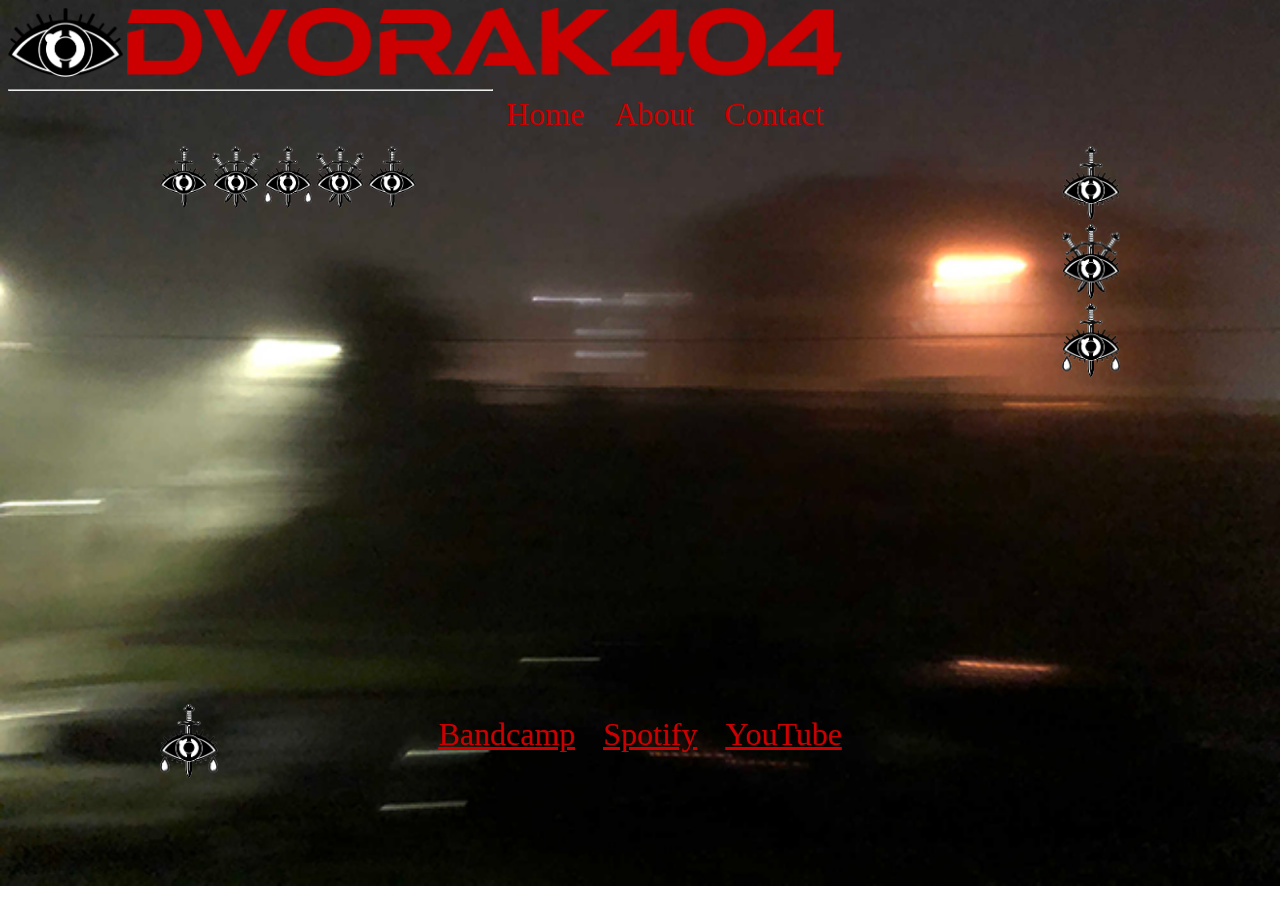
<file: index.html>
<!DOCTYPE html>
<html lang="en">
  <head>
    <meta charset="UTF-8">
    <meta http-equiv="X-UA-Compatible" content="IE=edge">
    <meta name="viewport" content="width=device-width, initial-scale=1.0">
    <meta name="author" content="Asa Ellingwood">
    <meta name="description" content="making some html5">
    <title>Dvorak404</title>
    <link href="style.css" rel="stylesheet">

    <link rel="preconnect" href="https://fonts.googleapis.com">
    <link rel="preconnect" href="https://fonts.gstatic.com" crossorigin>
    <link href="https://fonts.googleapis.com/css2?family=Playfair+Display:ital,wght@1,500&display=swap" rel="stylesheet">
    <link rel="stylesheet" href="https://cdnjs.cloudflare.com/ajax/libs/font-awesome/4.7.0/css/font-awesome.min.css">

  </head>
<body>
  <header>
    <section id="headerContent">
      <div class="siteLogo">
        <img src="images/the-logo-header.png" title="The eye" alt="The all seeing eye" id="theEye">
        <img src="images/name-2.png" alt="Site logo Dvorak404" title="Dvorak404" id="dvorak404">
      </div>
      <hr id="hr1">
      <div class="mobileNav">
          <a class="mLink" href="index.html">Home</a>
          <a class="mLink" href="about.html">About</a>
          <a class="mLink" href="contact.html">Contact</a>
      </div>
      <nav class="nav">
        <li><a class="navBar" href="index.html">Home</a></li>
        <li><a class="navBar" href="about.html">About</a></li>
        <li><a class="navBar" href="contact.html">Contact</a></li>
      </nav>
      <hr id="hr2">
    </section>
    
  </header>

  <main id="homeContent">
      <div id="imageLeftHome">
        <img src="images/the-logo.png" title="Dvorak404 Logo" alt="Dvorak404 logo; a sword piercing an open eye" height="62" width="48" id='logo1'>
        <img src="images/the-logo-final-v3-2.png" title="Dvorak404 Logo" alt="Dvorak404 logo; a sword piercing an open eye" height="62" width="48" id="logo2">
        <img src="images/the-logo-final-v4.png" title="Dvorak404 Logo" alt="Dvorak404 logo; a sword piercing an open eye" height="62" width="48" id="logo2">
        <img src="images/the-logo-final-v3-2.png" title="Dvorak404 Logo" alt="Dvorak404 logo; a sword piercing an open eye" height="62" width="48" id="logo2">
        <img src="images/the-logo.png" title="Dvorak404 Logo" alt="Dvorak404 logo; a sword piercing an open eye" height="62" width="48" id='logo1'>
      </div>
      <div id="imageRightHome">
        <img src="images/the-logo-final-v2.png" title="Dvorak404 Logo" alt="Dvorak404 logo; a sword piercing an open eye" height="74.4" width="57.6" id='logo3'>
        <br>
        <img src="images/the-logo-final-v3.png" title="Dvorak404 Logo" alt="Dvorak404 logo; a sword piercing an open eye" height="74.4" width="57.6" id="logo4">
        <br>
        <img src="images/the-logo-final-v4-2.png" title="Dvorak404 Logo" alt="Dvorak404 logo; a sword piercing an open eye" height="74.4" width="57.6" id="logo2">
        <br>
      </div>
      <section id="video">
        <iframe src="https://www.youtube.com/embed/_A7fE5VuEbY" title="YouTube video player" frameborder="0" allow="accelerometer; autoplay; clipboard-write; encrypted-media; gyroscope; picture-in-picture" allowfullscreen id="ishtar"></iframe>
      </section>
      <section id="belowVideo">
        <img src="images/the-logo-final-v4-2.png" title="Dvorak404 Logo" alt="Dvorak404 logo; a sword piercing an open eye" id="belowEye">
        <div id="linksHome">
          <li><a class="streamLink" href="https://dvorak404.bandcamp.com/track/ishtar" target="_blank">Bandcamp</a></li>
          <li><a class="streamLink" href="">Spotify</a></li>
          <li><a class="streamLink" href="https://www.youtube.com/channel/UCDCVoLcTg2pgE78YxFPsuLg" target="_blank">YouTube</a></li>
        </div>
      </section>
  </main>
</body>

</html>
</file>
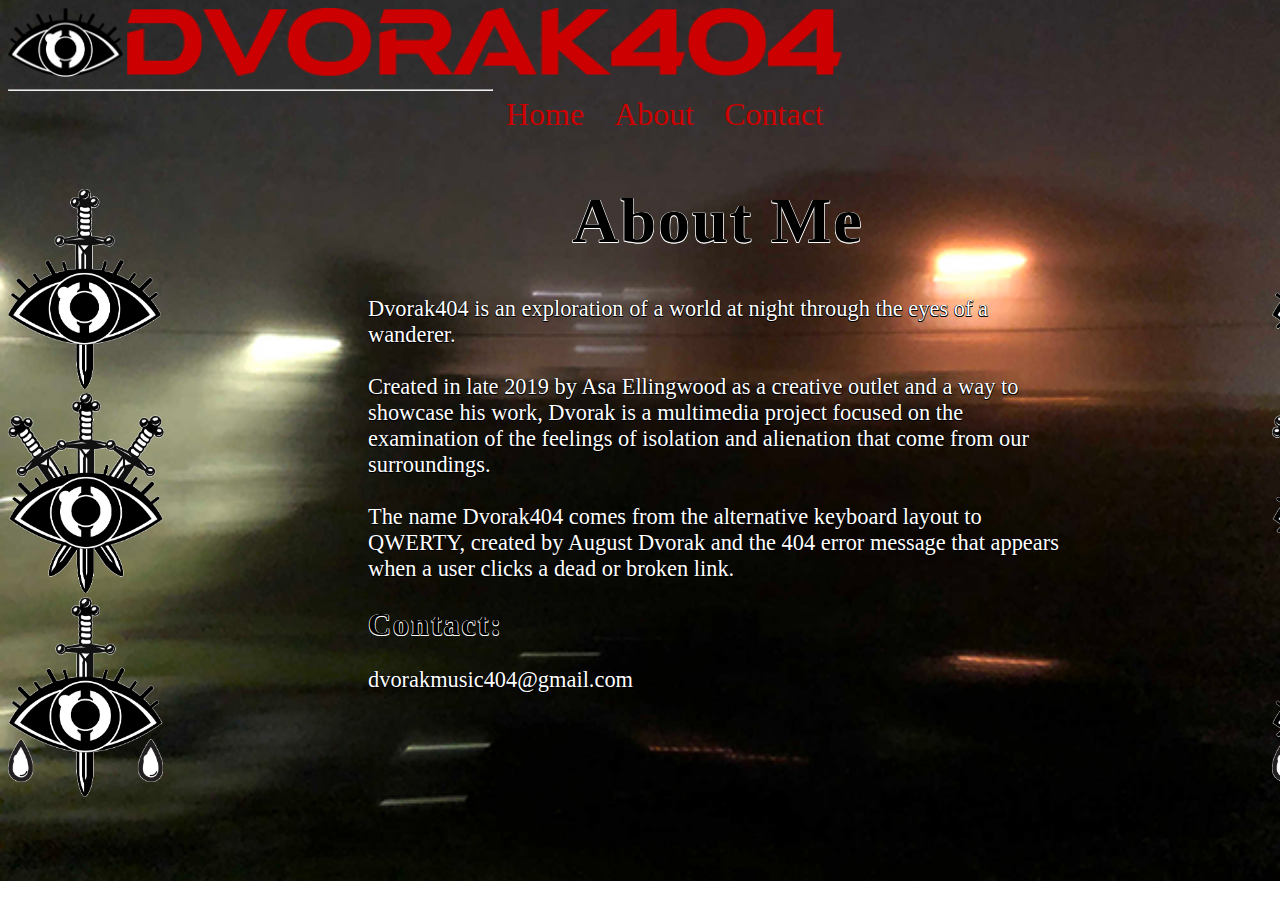
<file: about.html>
<!DOCTYPE html>
<html lang="en">
  <head>
    <meta charset="UTF-8">
    <meta http-equiv="X-UA-Compatible" content="IE=edge">
    <meta name="viewport" content="width=device-width, initial-scale=1.0">
    <meta name="author" content="Asa Ellingwood">
    <meta name="description" content="making some html5">
    <title>Dvorak404</title>
    <link href="style.css" rel="stylesheet">
  
    <link rel="preconnect" href="https://fonts.googleapis.com">
    <link rel="preconnect" href="https://fonts.gstatic.com" crossorigin>
    <link href="https://fonts.googleapis.com/css2?family=Playfair+Display:ital,wght@1,500&display=swap" rel="stylesheet">
    <link rel="stylesheet" href="https://cdnjs.cloudflare.com/ajax/libs/font-awesome/4.7.0/css/font-awesome.min.css">
  
  </head>
<body>
  <header>
    <section id="headerContent">
      <div class="siteLogo">
        <img src="images/the-logo-header.png" title="The eye" alt="The all seeing eye" id="theEye">
        <img src="images/name-2.png" alt="Site logo Dvorak404" title="Dvorak404" id="dvorak404">
      </div>
      <hr id="hr1">
      <div class="mobileNav">
          <a class="mLink" href="index.html">Home</a>
          <a class="mLink" href="about.html">About</a>
          <a class="mLink" href="contact.html">Contact</a>
      </div>
      <nav class="nav">
        <li><a class="navBar" href="index.html">Home</a></li>
        <li><a class="navBar" href="about.html">About</a></li>
        <li><a class="navBar" href="contact.html">Contact</a></li>
      </nav>
      <hr id="hr2">
    </section>

  <main id="aboutContent">
    <div id="imageLeftAbout">
      <img src="images/the-logo.png" title="Dvorak404 Logo" alt="Dvorak404 logo; a sword piercing an open eye" height="200" with="70">
      <br>
      <img src="images/the-logo-final-v3-2.png" title="Dvorak404 Logo" alt="Dvorak404 logo; a sword piercing an open eye" height="200" with="70">
      <br>
      <img src="images/the-logo-final-v4.png" title="Dvorak404 Logo" alt="Dvorak404 logo; a sword piercing an open eye" height="200" with="70">
    </div>

    <div id="imageRightAbout">
      <img src="images/the-logo-final-v2.png" title="Dvorak404 Logo" alt="Dvorak404 logo; a sword piercing an open eye" height="200" with="70">
      <br>
      <img src="images/the-logo-final-v3.png" title="Dvorak404 Logo" alt="Dvorak404 logo; a sword piercing an open eye" height="200" with="70">
      <br>
      <img src="images/the-logo-final-v4-2.png" title="Dvorak404 Logo" alt="Dvorak404 logo; a sword piercing an open eye" height="200" with="70">
    </div>

    <div id="aboutMe"><h1>About Me</h1></div>
    <section id="aboutText">
      <p>
      Dvorak404 is an exploration of a world at night through the eyes of a wanderer. 
      <br><br>
      Created in late 2019 by Asa Ellingwood as a creative outlet and a way to showcase his work, Dvorak is a multimedia project focused on the examination of the feelings of isolation and alienation that come from our surroundings.
      <br><br>
      The name Dvorak404 comes from the alternative keyboard layout to QWERTY, created by August Dvorak and the 404 error message that appears when a user clicks a dead or broken link.
      </p>
      <h2>Contact:</h2>
      <p>
        dvorakmusic404@gmail.com
      </p>
    </section>
    <div id="mobileImageAbout">
      <img src="images/the-logo.png" title="Dvorak404 Logo" alt="Dvorak404 logo; a sword piercing an open eye" height="62" width="48" id='logo1'>
      <img src="images/the-logo-final-v3-2.png" title="Dvorak404 Logo" alt="Dvorak404 logo; a sword piercing an open eye" height="62" width="48" id="logo2">
      <img src="images/the-logo-final-v4.png" title="Dvorak404 Logo" alt="Dvorak404 logo; a sword piercing an open eye" height="62" width="48" id="logo2">
      <img src="images/the-logo-final-v3-2.png" title="Dvorak404 Logo" alt="Dvorak404 logo; a sword piercing an open eye" height="62" width="48" id="logo2">
      <img src="images/the-logo.png" title="Dvorak404 Logo" alt="Dvorak404 logo; a sword piercing an open eye" height="62" width="48" id='logo1'>
    </div>
    
  </main>

</body>
</html>
</file>
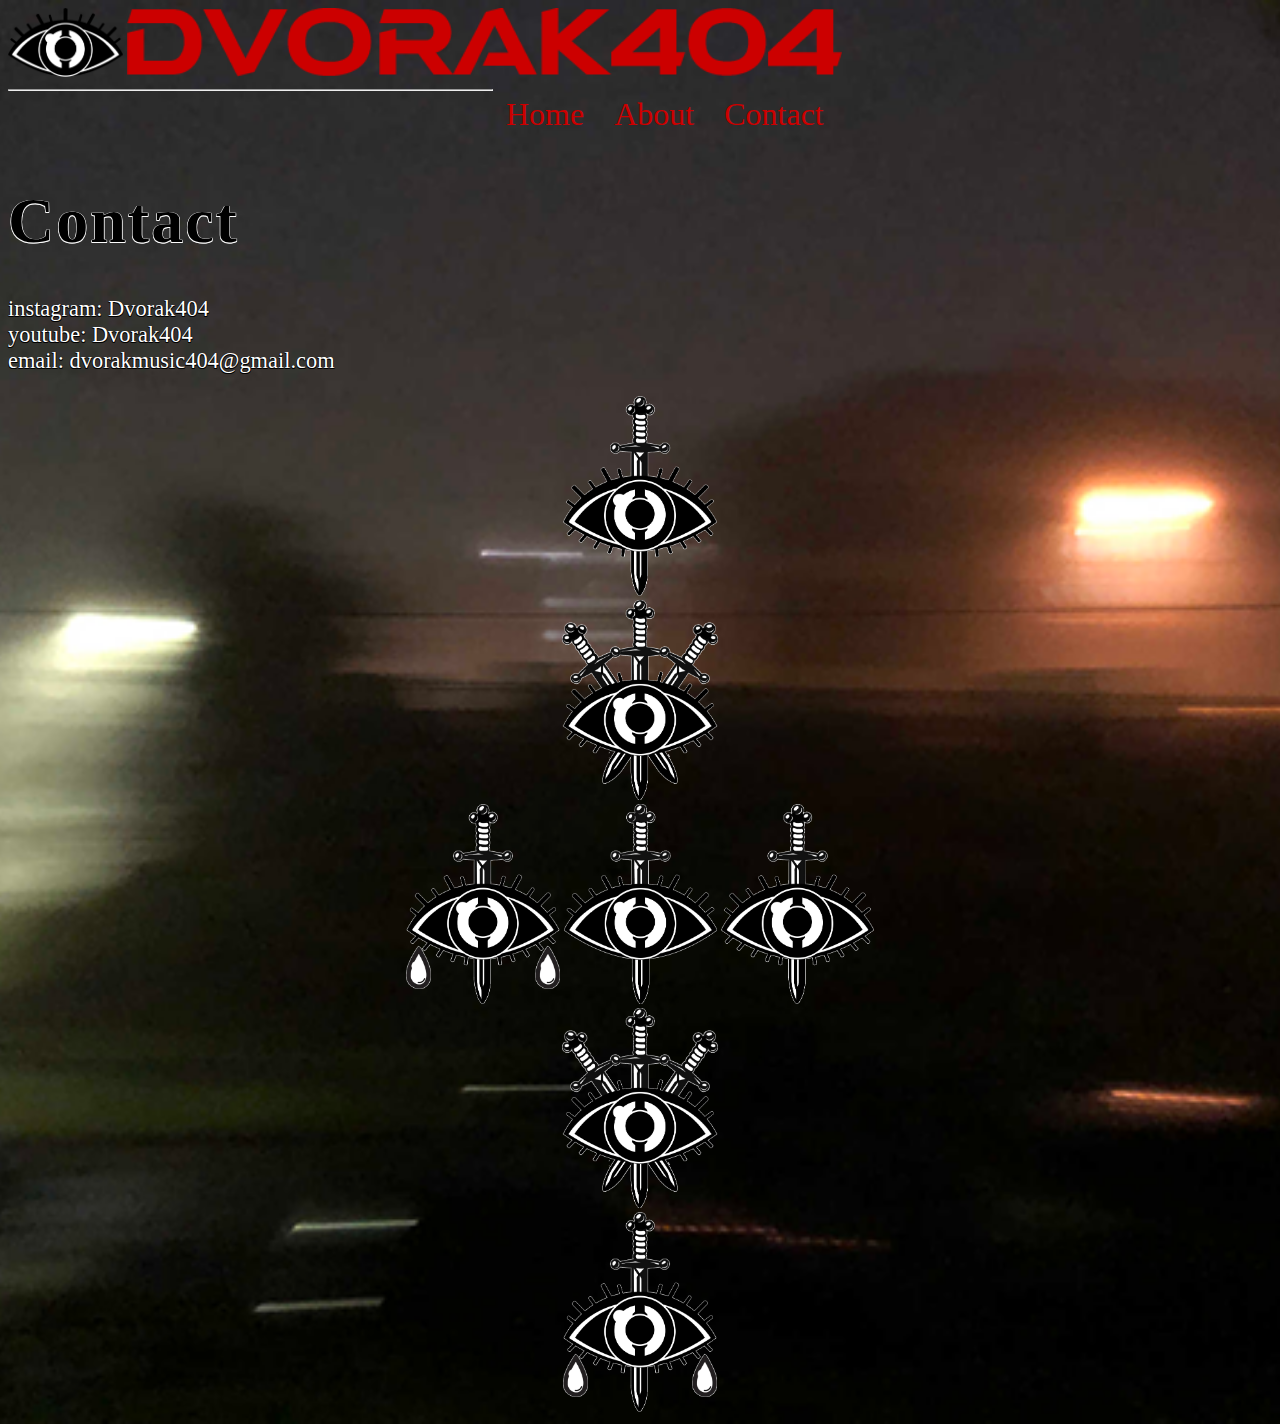
<file: contact.html>
<!DOCTYPE html>
<html lang="en">
  <head>
    <meta charset="UTF-8">
    <meta http-equiv="X-UA-Compatible" content="IE=edge">
    <meta name="viewport" content="width=device-width, initial-scale=1.0">
    <meta name="author" content="Asa Ellingwood">
    <meta name="description" content="making some html5">
    <title>Dvorak404</title>
    <link href="style.css" rel="stylesheet">
  
    <link rel="preconnect" href="https://fonts.googleapis.com">
    <link rel="preconnect" href="https://fonts.gstatic.com" crossorigin>
    <link href="https://fonts.googleapis.com/css2?family=Playfair+Display:ital,wght@1,500&display=swap" rel="stylesheet">
    <link rel="stylesheet" href="https://cdnjs.cloudflare.com/ajax/libs/font-awesome/4.7.0/css/font-awesome.min.css">
  </head>

<body>
  <header>
    <section id="headerContent">
      <div class="siteLogo">
        <img src="images/the-logo-header.png" title="The eye" alt="The all seeing eye" id="theEye">
        <img src="images/name-2.png" alt="Site logo Dvorak404" title="Dvorak404" id="dvorak404">
      </div>
      <hr id="hr1">
      <div class="mobileNav">
          <a class="mLink" href="index.html">Home</a>
          <a class="mLink" href="about.html">About</a>
          <a class="mLink" href="contact.html">Contact</a>
      </div>
      <nav class="nav">
        <li><a class="navBar" href="index.html">Home</a></li>
        <li><a class="navBar" href="about.html">About</a></li>
        <li><a class="navBar" href="contact.html">Contact</a></li>
      </nav>
      <hr id="hr2">
    </section>

  <main>
    <div id="contact"><h1>Contact</h1></div>
    <section id="contactText">
      <p>
        instagram: Dvorak404 <br>
        youtube: Dvorak404 <br>
        email: dvorakmusic404@gmail.com
      </p>
    </section>
    
  </main>

  <footer>
    <div id="contactFooter">
      <img src="images/the-logo-final-v2.png" title="Dvorak404 Logo" alt="Dvorak404 logo; a sword piercing an open eye" height="200" with="70">
      <br>
      <img src="images/the-logo-final-v3.png" title="Dvorak404 Logo" alt="Dvorak404 logo; a sword piercing an open eye" height="200" with="70">
      <br>
      <img src="images/the-logo-final-v4-2.png" title="Dvorak404 Logo" alt="Dvorak404 logo; a sword piercing an open eye" height="200" with="70">
      <img src="images/the-logo.png" title="Dvorak404 Logo" alt="Dvorak404 logo; a sword piercing an open eye" height="200" with="70">
      <img src="images/the-logo-final-v2.png" title="Dvorak404 Logo" alt="Dvorak404 logo; a sword piercing an open eye" height="200" with="70">
      <br>
      <img src="images/the-logo-final-v3.png" title="Dvorak404 Logo" alt="Dvorak404 logo; a sword piercing an open eye" height="200" with="70">
      <br>
      <img src="images/the-logo-final-v4-2.png" title="Dvorak404 Logo" alt="Dvorak404 logo; a sword piercing an open eye" height="200" with="70">
    </div>
  </footer>

</body>
</html>
</file>
<file: style.css>
body {
    background-image: url("images/homepage.png");
    background-repeat: no-repeat;
    background-size: cover;
    background-position: center;
    width: auto;
    height: fit-content;
}

p {
    font-size: 1.4em;
    color: rgb(255, 255, 255);
    text-shadow: -.5px -.5px 0 rgb(0, 0, 0), .5px -.5px 0 rgb(0, 0, 0), -.5px .5px 0 rgb(0, 0, 0), .5px .5px 0 rgb(0, 0, 0);
}

h1 {
    color: rgb(0, 0, 0);
    text-shadow: -.5px -.5px 0 rgb(252, 252, 252), .5px -.5px 0 rgb(252, 252, 252), -.5px .5px 0 rgb(252, 252, 252), .5px .5px 0 rgb(252, 252, 252);
    letter-spacing: 2px;
    font-size: 4em;
    line-height: 1;
    text-align: center;
}

h2 {
    color: rgb(0, 0, 0);
    text-shadow: -.5px -.5px 0 rgb(252, 252, 252), .5px -.5px 0 rgb(252, 252, 252), -.5px .5px 0 rgb(252, 252, 252), .5px .5px 0 rgb(252, 252, 252);
    letter-spacing: 2px;
    font-size: 2em;
    line-height: 1;
    text-align: left;
}

li {
    display: inline;
}

/* for mobile */
    #headerContent {
        width: 83%;
        height: fit-content;
    }

    .siteLogo {
        display: inline-block;
        width: 100%;
        height: fit-content;
        white-space: nowrap;
    }

    #theEye {
        width: 19%;
        height: auto;
    }

    #dvorak404 {
        width: 79%;
        height: auto;
    }
    
    .nav {
        height: 65px;
        width: fit-content;
        float: right;
        visibility: hidden;
    }

    #hr2 {
        display: none;
    }
    
    .mobileNav {
        position: absolute;
        right: 0;
        top: 0;
        padding-right: 5px;
        width: 15%;
        height: fit-content;
    }

    .mobileNav a {
        float: right;
        text-align: right;
        font-size: 5.5vw;
        color: #cc0000;
        padding: 12px 5px;
        text-decoration: none;
        display: inline;
    }

    .mLink:hover {
        font-family: 'Playfair Display', serif;
    }

    .streamLink {
        color: #cc0000;
        font-size: 5.2vw;
        display: inline-block;
        padding: 7px;
        margin: 2px;
        text-align: center;
    }

    .streamLink:hover, .navBar:hover {
        font-family: 'Playfair Display', serif;
        font-size: 1.52em;
    }

    #imageRightHome {
        position: absolute;
        right: 0;
        padding-top: 90px;
        padding-right: 10px;
        height: fit-content;
    }

    #imageLeftHome {
        position: absolute;
        display: inline-block;
        height: 80px;
        width: fit-content;
    }

    #video {
        width: auto;
        height: auto;
    }

    #ishtar {
        padding-top: 15px;
        width: 80vw;
        height: 50vw;
    }

    #belowEye {
        width: 57.6px;
        height: 74.4px;
        float: left;
    }

    #belowVideo {
        display: inline-block;
        width: 100%;
        margin-top: 30px;
        height: fit-content;
    }

    #imageLeftAbout {
        display: none;
        float: left;
    }

    #imageRightAbout {
        display: none;
        float: right;
    }

    #aboutText {
        font-size: 3vw;
        width: 90%;
        height: fit-content
    }

    #aboutMe {
        font-size: 3vw;
        white-space: nowrap;
        width: fit-content;
    }

    #contact {
        font-size: 3.5vw;
        height: fit-content;
        width: fit-content;
    }

    #contactText {
        font-size: 3vw;
        width: 90%;
        height: fit-content;
    }

    #contactFooter {
        text-align: center;
        transform: translate(50%) scale(50%);
        transform-origin: left top;
    }

    @media screen and (min-width: 700px) {
        .mobileNav a, .streamLink{
            font-size: 2.5em
        }
        #contact {
            font-size: 1.5em;
        }
    }

/* for desktop */
@media only screen and (min-width: 900px) {
    #headerContent{
        display: inline-block;
        height: fit-content;
        width: 835px;
    }

    .siteLogo {
        width: 100%;
    }

    #theEye {
        width: 115px;
        height: 69px;
    }

    #dvorak404 {
        width: 715px;
        height: 69px;
    }

    #hr1 {
        display: none;
    }

    #hr2 {
        display: block;
        width: auto;
    }

    .mobileNav {
        display: none;
    }

    .navBar {
        color: #cc0000;
        font-size: 2em;
        border-radius: 3px;
        display: inline-block;
        text-decoration: none;
        padding-bottom: 1px;
        padding: 8px;
        margin-bottom: 1px;
        margin: 5px;
        margin-top: 7px;
        text-align: center;
    }

    .nav {
        height: 65px;
        width: 350px;
        float: right;
        visibility: visible;
    }

    .streamLink {
        color: #cc0000;
        font-size: 2em;
        display: inline-block;
        padding: 7px;
        margin: 5px;
        text-align: center;
    }

    .streamLink:hover, .navBar:hover {
        font-family: 'Playfair Display', serif;
        font-size: 1.9em;
    }
    
    #homeContent {
        margin: auto;
        width: 960px;
    }

    #video {
        position: relative;
        padding: auto;
        margin: auto;
        width: 840px;
        height: auto;
    }

    #ishtar {
        width: 840px;
        height: 472.5px;
    }

    #imageLeftHome {
        display: inline-block;
        height: fit-content;
        width: fit-content;
        position: relative;
        padding: 0;
    }

    #imageRightHome {
        position: relative;
        float: right;
        padding: 0;
    }
    
    #linksHome {
        width: fit-content;
        height: 100px;
        margin: auto;
    }

    #belowEye {
        float: left;
    }

    #belowVideo {
        margin: auto;
    }

    #aboutContent {
        width: 1420px;
    }

    #imageLeftAbout {
        float: left;
        display: block;
    }

    #imageRightAbout {
        float: right;
        display: block;
    }

    #aboutText {
        margin: auto;
        width: 700px;
        font-size: 1em;
    }

    #aboutMe {
        font-size: 1em;
        margin: auto;
    }

    #mobileImageAbout {
        display: none;
    }

    #contact {
        font-size: 1em;
        height: fit-content;
    }

    #contactText {
        font-size: 1em;
        height: fit-content;
    }
    
    #contactFooter {
        text-align: center;
        transform: scale(100%);
    }
}
</file>
